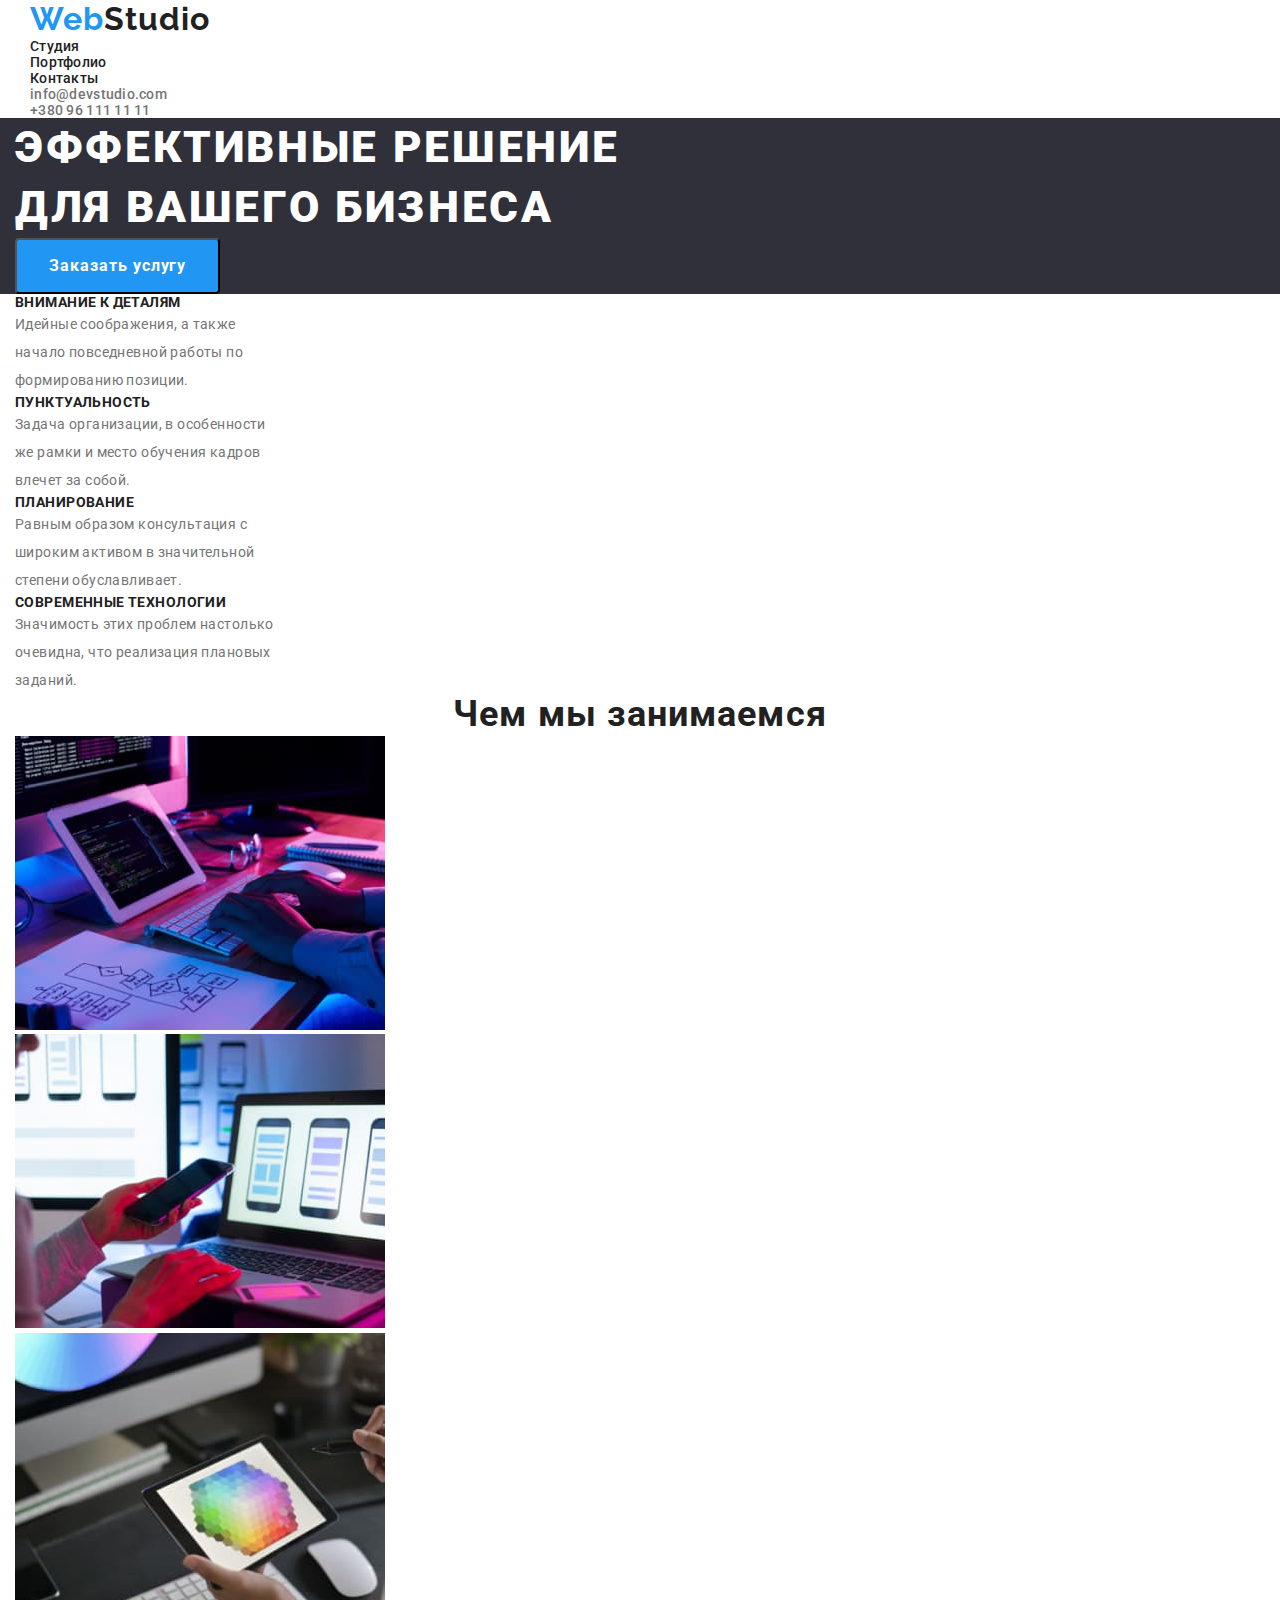
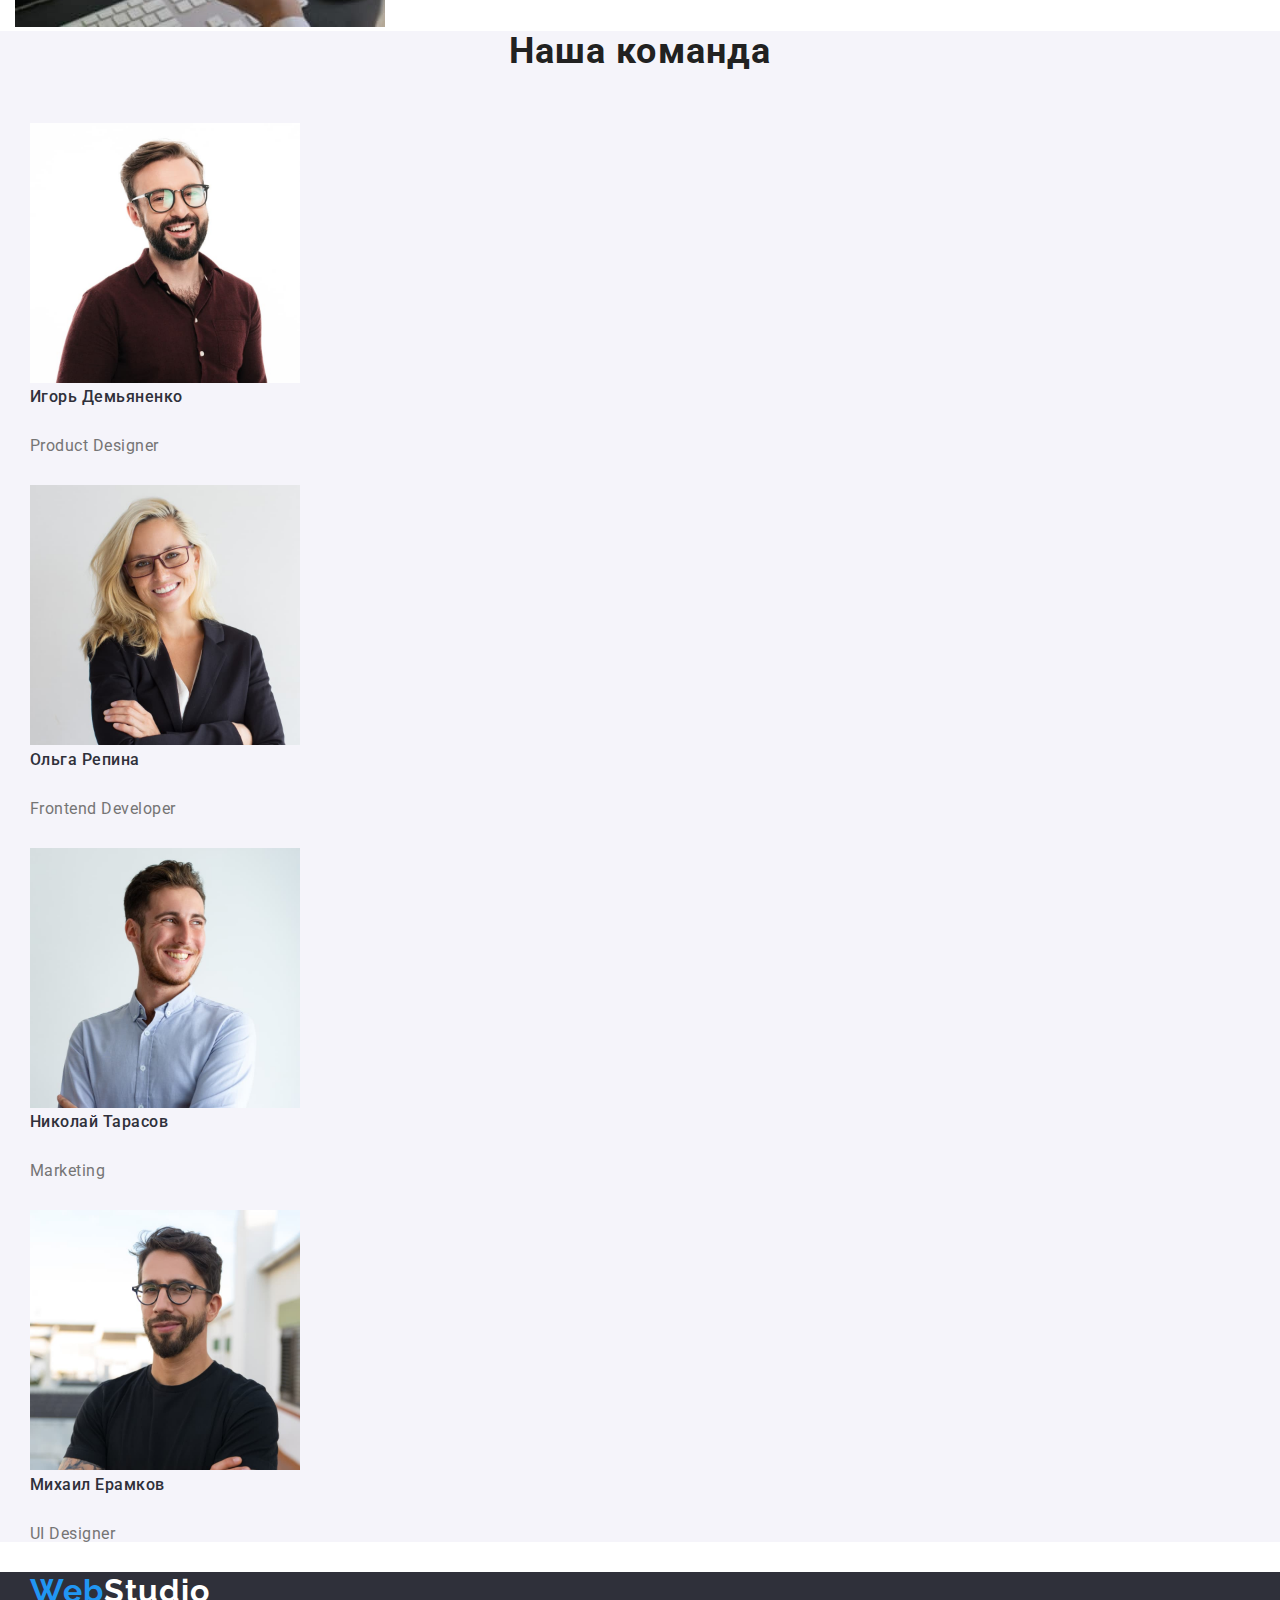
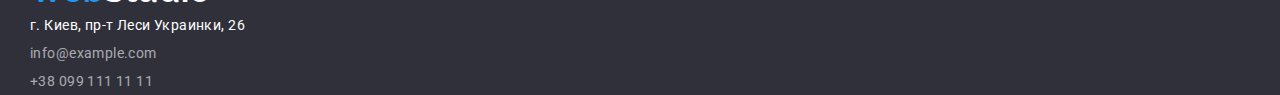
<file: index.html>
<!DOCTYPE html>
<html lang="ru">

<head>
    <meta charset="UTF-8" />
    <meta http-equiv="X-UA-Compatible" content="IE=edge" />
    <meta name="viewport" content="width=device-width, initial-scale=1.0" />
    <title>Document</title>
    <link rel="stylesheet" href="./css/modern-normalize.css" />
    <link rel="preconnect" href="https://fonts.gstatic.com" />
    <link
        href="https://fonts.googleapis.com/css2?family=Raleway:wght@700&family=Roboto:wght@400;500;700;900&display=swap"
        rel="stylesheet" />
    <link rel="stylesheet" href="./css/style.css" />
</head>

<body>
    <header class="header">
        <div class="container">
            <a href="" class="logo">
                <p class="web1" id="web1">Web<span class="studio">Studio</span></p>
            </a>
            <nav class="nav">
                <ul class="navList">
                    <li class="item"><a href="">Студия</a></li>
                    <li><a href="./porfolio.html">Портфолио</a></li>
                    <li><a href="">Контакты</a></li>
                </ul>
            </nav>
            <ul class="media-list">
                <li><a href="">info@devstudio.com</a></li>
                <li><a href="tel:+380961111111">+380 96 111 11 11</a></li>
            </ul>
        </div>
    </header>
    <main>
        <div class="main1">
            <div class="container">
                <h1 class=h1>эффективные решение<br>для вашего бизнеса</h1>
                <button class="onlineSign" type="button">Заказать услугу</button></a>
            </div>
        </div>
        <section>
            <div class="container">
                <ul class=details>
                    <li>
                        <h3>ВНИМАНИЕ К ДЕТАЛЯМ</h3>
                        <p>Идейные соображения, а также <br> начало повседневной работы по <br> формированию позиции.
                        </p>
                    </li>
                    <li>
                        <h3>ПУНКТУАЛЬНОСТЬ</h3>
                        <p>
                            Задача организации, в особенности <br> же рамки и место обучения кадров <br> влечет за
                            собой.
                        </p>
                    </li>
                    <li>
                        <h3>ПЛАНИРОВАНИЕ</h3>
                        <p>
                            Равным образом консультация с <br> широким активом в значительной <br> степени
                            обуславливает.
                        </p>
                    </li>
                    <li>
                        <h3>СОВРЕМЕННЫЕ ТЕХНОЛОГИИ</h3>
                        <p>Значимость этих проблем настолько <br> очевидна, что реализация плановых <br> заданий.</p>
                    </li>
                </ul>
            </div>
        </section>
        <section class=sec1>
            <div class="container">
                <h3 class="business" id="business">Чем мы занимаемся</h3>
                <ul class=images1>
                    <li>
                        <a href=""><img src="./images/img1.jpg" alt="img1" width="370" /></a>
                    </li>
                    <li>
                        <a href=""><img src="./images/img2.jpg" alt="img2" width="370" /></a>
                    </li>
                    <li>
                        <a href=""><img src="./images/img3.jpg" alt="img3" width="370" /></a>
                    </li>
                </ul>
            </div>
        </section>
        <section class="ourteam">
            <div class="container">
                <h2 class="team">Наша команда</h2>
                <ul class="members">
                    <li>
                        <a href=""><img src="./images/img4.jpg" alt="img4" width="270" /></a>

                        <p class="name">Игорь Демьяненко</p>
                        <p class="role">Product Designer</p>
                    </li>
                    <li>
                        <a href=""><img src="./images/img5.jpg" alt="img5" width="270" /></a>

                        <p class="name">Ольга Репина</p>
                        <p class="role">Frontend Developer</p>
                    </li>
                    <li>
                        <a href=""><img src="./images/img6.jpg" alt="img6" width="270" /></a>

                        <p class="name">Николай Тарасов</p>
                        <p class="role">Marketing</p>
                    </li>
                    <li>
                        <a href=""><img src="./images/img7.jpg" alt="img7" width="270" /> </a>

                        <p class="name">Михаил Ерамков</p>
                        <p class="role">UI Designer</p>
                    </li>
                </ul>
            </div>
        </section>
    </main>
    <footer class="footer">
        <div class="container">
            <a href="" class="logo">
                <p class="web">Web<span class="studio2">Studio</span></p>
            </a>
            <address>
                <ul class="contacts">
                    <li><a href="" class="adress">г. Киев, пр-т Леси Украинки, 26</a></li>
                    <li><a class="social" href="">info@example.com</a></li>
                    <li><a class="social" href="tel:+380991111111">+38 099 111 11 11</a></li>
                </ul>
            </address>
        </div>
    </footer>
</body>
</file>
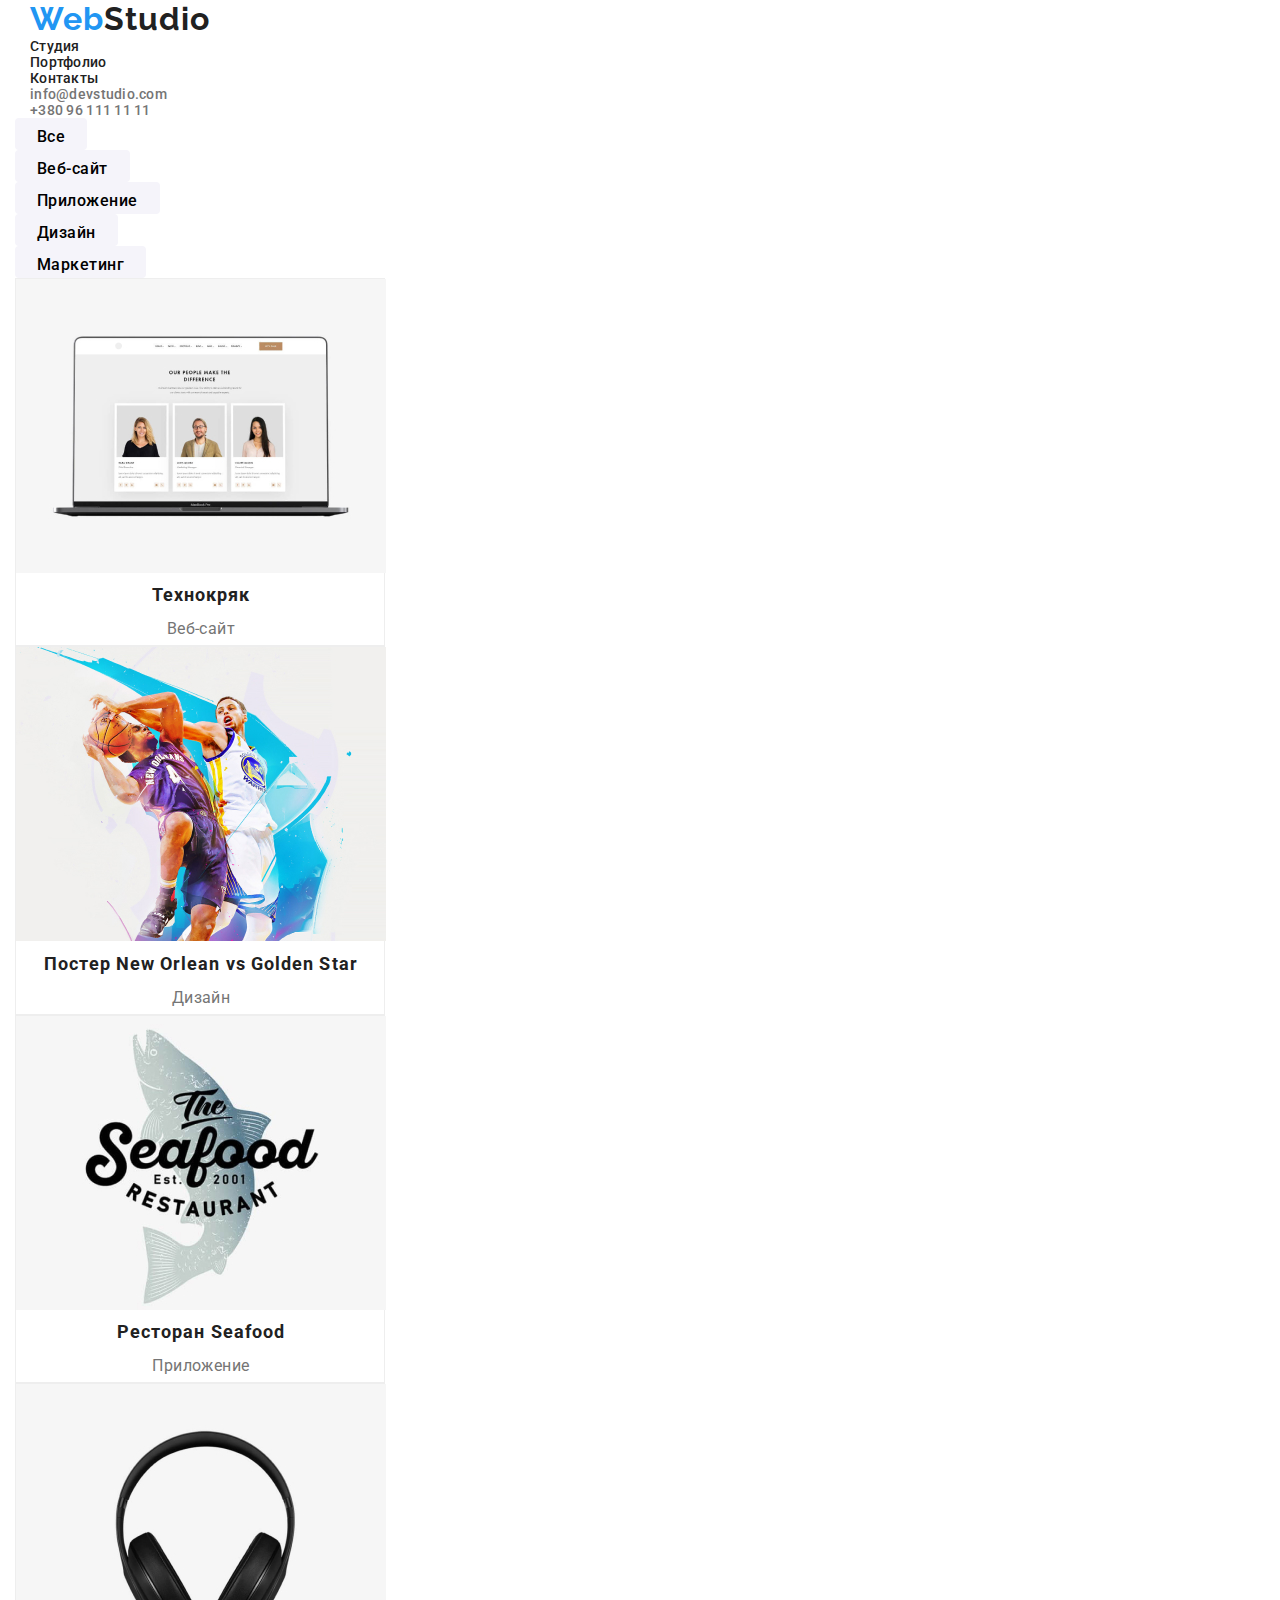
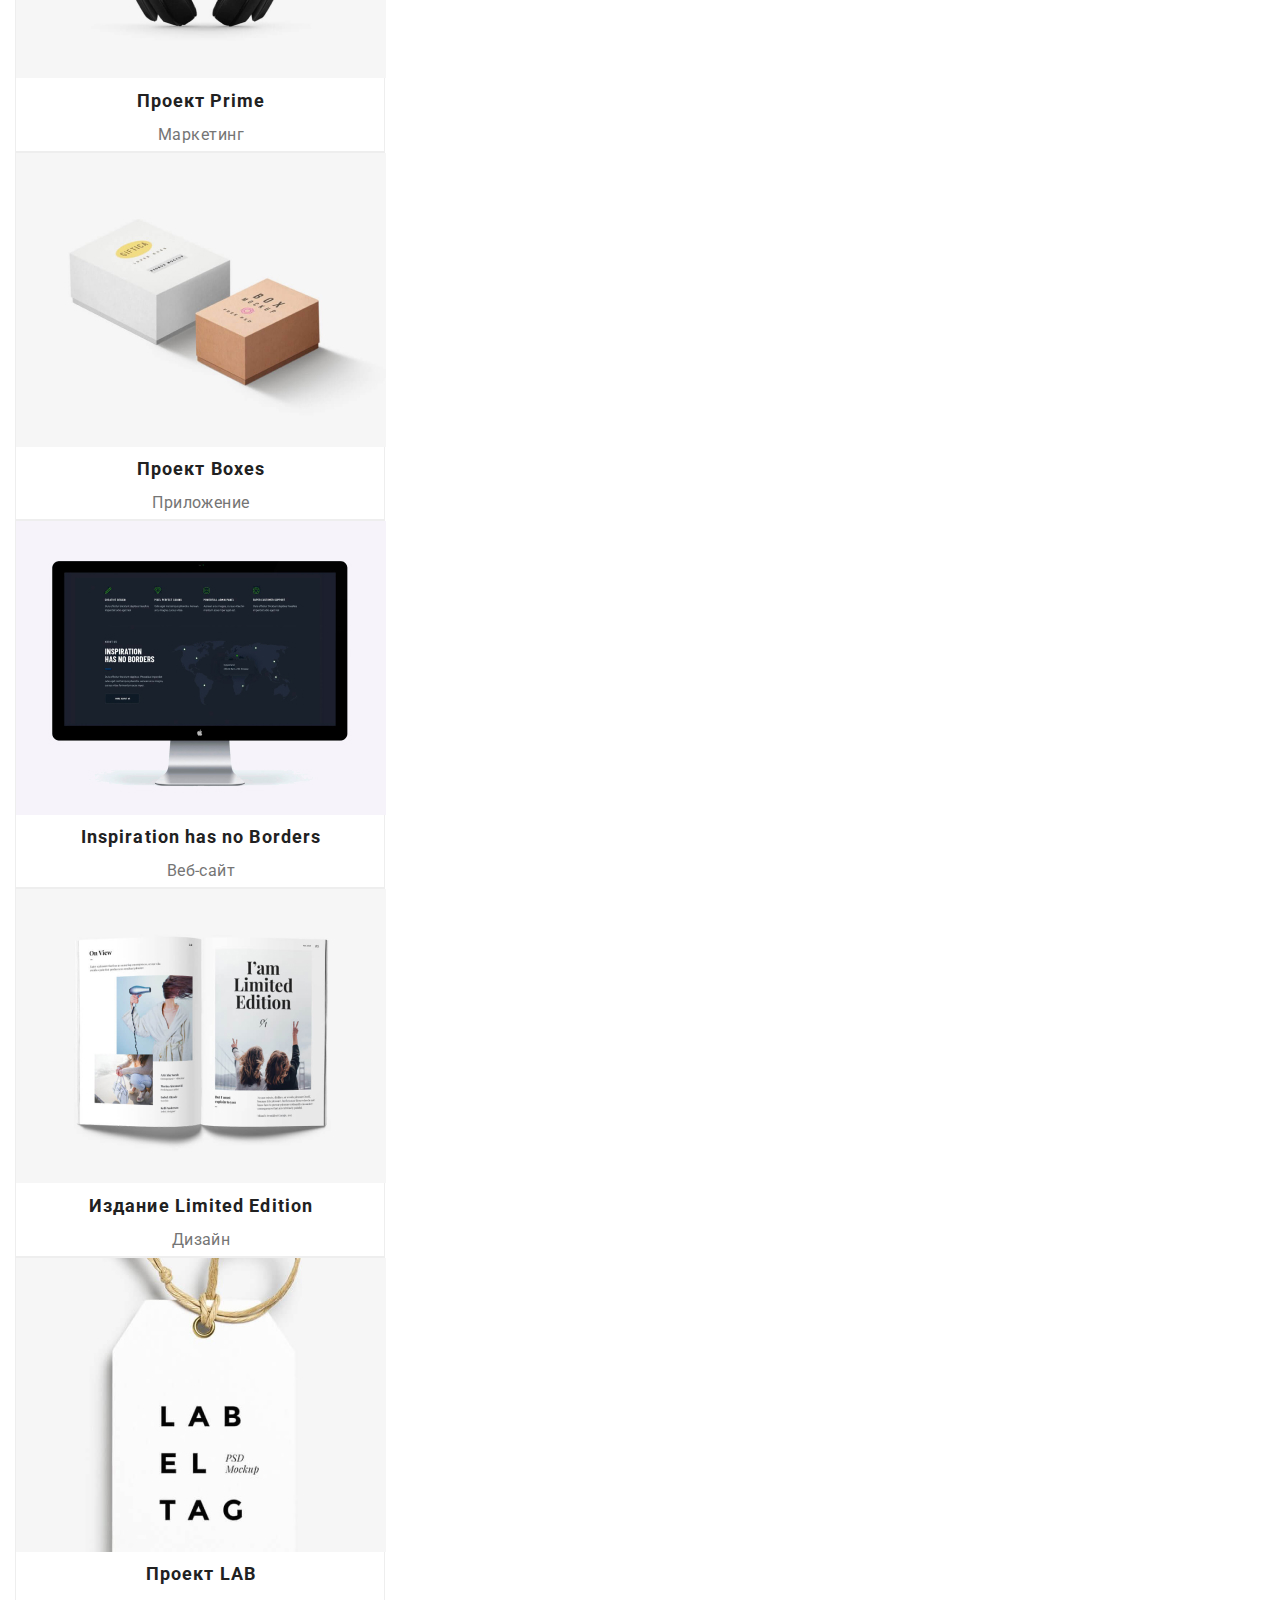
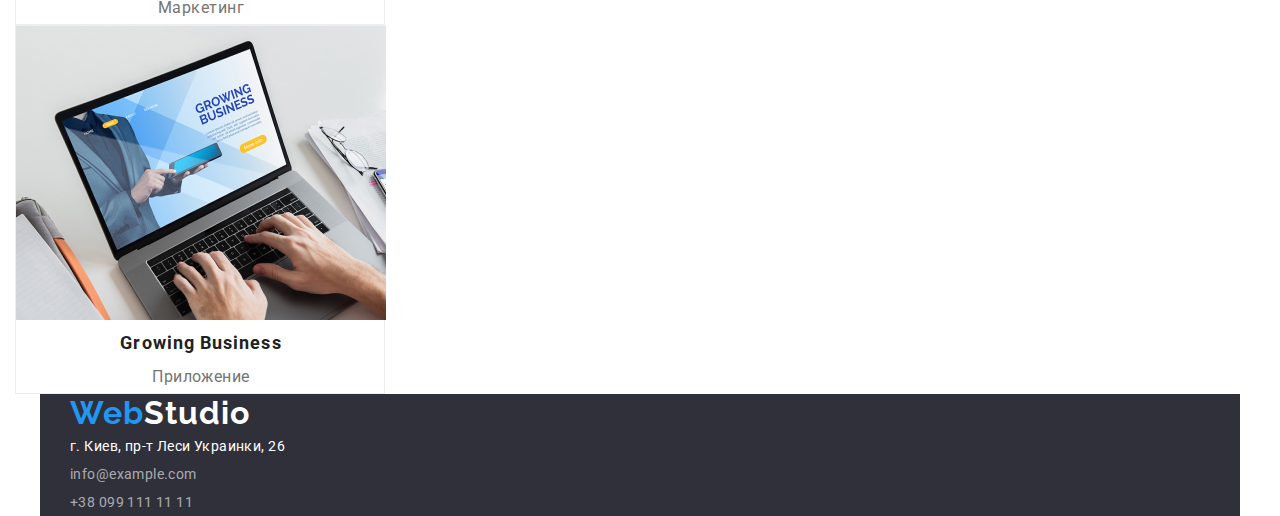
<file: porfolio.html>
<!DOCTYPE html>
<html lang="ru">
  <head>
    <meta charset="UTF-8" />
    <meta http-equiv="X-UA-Compatible" content="IE=edge" />
    <meta name="viewport" content="width=device-width, initial-scale=1.0" />
    <title>Document</title>
    <link rel="stylesheet" href="./css/modern-normalize.css" />
    <link
      href="https://fonts.googleapis.com/css2?family=Raleway:wght@700&family=Roboto:wght@400;500;700;900&display=swap"
      rel="stylesheet"
    />
    <link rel="stylesheet" href="./css/style1.css" />
  </head>
  <body>
    <header class="header">
      <div class="container">
        <a href="" class="logo"
          ><p class="web1">Web<span class="studio">Studio</span></p></a
        >

        <nav>
          <ul class="navList">
            <li><a href="./index.html">Студия</a></li>
            <li><a href="">Портфолио</a></li>
            <li><a href="">Контакты</a></li>
          </ul>
        </nav>
        <ul class="media-list">
          <li><a href="">info@devstudio.com</a></li>
          <li><a href="tel:+380961111111">+380 96 111 11 11</a></li>
        </ul>
      </div>
    </header>
    <main>
      <section>
        <div class="container">
          <ul class="content">
            <li><button class="button" type="button">Все</button></li>
            <li><button class="button" type="button">Веб-сайт</button></li>
            <li><button class="button" type="button">Приложение</button></li>
            <li><button class="button" type="button">Дизайн</button></li>
            <li><button class="button" type="button">Маркетинг</button></li>
          </ul>
        </div>
        <div class="container">
          <ul class="contenth2">
            <li>
              <a href="">
                <img src="./images/pic1.jpg" alt="pic1" width="370" />
                <h2>Технокряк</h2>
                <p>Веб-сайт</p>
              </a>
            </li>
            <li>
              <a href="">
                <img src="./images/pic2.jpg" alt="pic2" width="370" />
                <h2>Постер New Orlean vs Golden Star</h2>
                <p>Дизайн</p>
              </a>
            </li>
            <li>
              <a href=""
                ><img src="./images/pic3.jpg" alt="pic3" width="370" />
                <h2>Ресторан Seafood</h2>
                <p>Приложение</p>
              </a>
            </li>
            <li>
              <a href=""
                ><img src="./images/pic4.jpg" alt="pic4" width="370" />
                <h2>Проект Prime</h2>
                <p>Маркетинг</p>
              </a>
            </li>
            <li>
              <a href=""
                ><img src="./images/pic5.jpg" alt="pic5" width="370" />
                <h2>Проект Boxes</h2>
                <p>Приложение</p>
              </a>
            </li>
            <li>
              <a href=""
                ><img src="./images/pic6.jpg" alt="pic6" width="370" />
                <h2>Inspiration has no Borders</h2>
                <p>Веб-сайт</p>
              </a>
            </li>
            <li>
              <a href=""
                ><img src="./images/pic7.jpg" alt="pic7" width="370" />
                <h2>Издание Limited Edition</h2>
                <p>Дизайн</p>
              </a>
            </li>
            <li>
              <a href=""
                ><img src="./images/pic8.jpg" alt="pic8" width="370" />
                <h2>Проект LAB</h2>
                <p>Маркетинг</p>
              </a>
            </li>
            <li>
              <a href=""
                ><img src="./images/pic9.jpg" alt="pic9" width="370" />
                <h2>Growing Business</h2>
                <p>Приложение</p>
              </a>
            </li>
          </ul>
        </div>
      </section>
    </main>
    <footer class="footer">
      <div class="container">
        <a href="" class="logo">
          <p class="web">Web<span class="studio2">Studio</span></p>
        </a>
        <address>
          <ul class="contacts">
            <li>
              <a href="" class="adress">г. Киев, пр-т Леси Украинки, 26</a>
            </li>
            <li><a class="social" href="">info@example.com</a></li>
            <li>
              <a class="social" href="tel:+380991111111">+38 099 111 11 11</a>
            </li>
          </ul>
        </address>
      </div>
    </footer>
  </body>
</html>
</file>
<file: css/style.css>
:root {
  --accent-color: #2f303a;
  --white-color: #ffffff;
  --cursor-color: #2196f3;
  --text-color: #212121;
  --team-color: #f5f4fa;
  --main-font: "Roboto", sans-serif;
  --accent-font: "Raleway", sans-serif;
  --details-color: #757575;
  --add-color: rgba(255, 255, 255, 0.6);
}
* {
  box-sizing: border-box;
  margin: 0;
  padding: 0;
}
body {
  margin: 0 auto;
  font-family: var(--main-font);
  font-style: normal;
  font-weight: normal;
}
.container {
  box-sizing: border-box;
  margin: 0 auto;
  padding: 0 15px;
}
.header {
  background-color: var(--white-color);
  margin-left: auto;
  margin-right: auto;
  padding-left: 15px;
  padding-right: 15px;
}
.navList {
  font-style: normal;
  font-size: 14px;
  font-weight: 500;
  line-height: 1.142;
  letter-spacing: 0.02em;
  color: inherit;
  width: 294px;
}
.container .media-list {
  font-style: normal;
  font-size: 14px;
  font-weight: 500;
  line-height: 1.142;
  letter-spacing: 0.02em;
  color: var(--details-color);
}
.navList a:hover,
.navList a:focus,
.media-list a:focus,
.media-list a:hover {
  color: var(--cursor-color);
}
.logo {
  font-family: var(--accent-font);
  font-style: normal;
  font-weight: 700;
  font-size: 32px;
  line-height: 1.192;
  letter-spacing: 0.03em;
  padding-top: 24;
  padding-bottom: 25;
  color: var(--cursor-color);
}
.studio {
  font-family: var(--accent-font);
  font-style: normal;
  font-weight: 700;
  font-size: 32px;
  line-height: 1.192;
  letter-spacing: 0.03em;
  padding-top: 24;
  padding-bottom: 25;
  color: var(--text-color);
}
.navList > li {
  font-family: var(--main-font);
  color: var(--text-color);
  font-style: normal;
  font-weight: 500;
  font-size: 14px;
  line-height: 1.142;
  letter-spacing: 0.02em;
}

.h1 {
  font-family: var(--main-font);
  color: var(--white-color);
  font-style: normal;
  font-weight: 900;
  font-size: 44px;
  line-height: 1.363;
  letter-spacing: 0.06em;
  text-transform: uppercase;
}

ul {
  list-style: none;
}
a {
  color: inherit;
  text-decoration: none;
}
.main1 {
  background-color: var(--accent-color);
  color: var(--white-color);
}

.onlineSign {
  font-weight: 700;
  font-size: 16px;
  line-height: 2;
  letter-spacing: 0.06em;
  padding: 10px 32px;
  border-radius: 4px;
  background-color: var(--cursor-color);
  color: var(--white-color);
  cursor: pointer;
}
.details h3 {
  font-family: var(--main-font);
  color: var(--text-color);
  font-style: normal;
  font-weight: 700;
  font-size: 14px;
  line-height: 1.142;
  letter-spacing: 0.03em;
}
.details p {
  font-family: var(--main-font);
  color: var(--details-color);
  font-style: normal;
  font-weight: 400;
  font-size: 14px;
  line-height: 2;
  letter-spacing: 0.03em;
}
.sec1 {
  padding-top: 0px;
}
.business {
  font-family: var(--main-font);
  color: var(--text-color);
  font-style: normal;
  font-weight: 700;
  font-size: 36px;
  line-height: 1.166;
  text-align: center;
  letter-spacing: 0.03em;
}
.ourteam {
  margin-left: auto;
  margin-right: auto;
  padding-left: 15px;
  padding-right: 15px;
  background-color: var(--team-color);
}
.team {
  font-family: var(--main-font);
  color: var(--text-color);
  font-style: normal;
  font-weight: 700;
  font-size: 36px;
  line-height: 1.166;
  text-align: center;
  letter-spacing: 0.03em;
  margin-bottom: 50px;
}
.members p {
  font-family: var(--main-font);
  color: var(--accent-color);
  font-style: normal;
  font-weight: 500;
  font-size: 16px;
  line-height: 1.187;
  letter-spacing: 0.03em;
  margin-bottom: 30px;
}
.members .role {
  font-family: var(--main-font);
  color: var(--details-color);
  font-style: normal;
  font-weight: 400;
  font-size: 16px;
  line-height: 1.187;
  letter-spacing: 0.03em;
}
.studio2 {
  font-family: var(--accent-font);
  font-style: normal;
  font-weight: 700;
  font-size: 32px;
  line-height: 1.192;
  letter-spacing: 0.03em;
  padding-top: 24;
  padding-bottom: 25;
  color: var(--white-color);
}
.adress {
  font-family: var(--main-font);
  font-style: normal;
  color: var(--white-color);
  font-weight: 400;
  font-size: 14px;
  line-height: 2;
  letter-spacing: 0.03em;
}
.social {
  font-family: var(--main-font);
  font-style: normal;
  color: var(--add-color);
  font-weight: 400;
  font-size: 14px;
  line-height: 2;
  letter-spacing: 0.03em;
}
.footer {
  margin-left: auto;
  margin-right: auto;
  padding-left: 15px;
  padding-right: 15px;
  background-color: var(--accent-color);
}
</file>
<file: css/style1.css>
:root {
  --accent-color: #2f303a;
  --white-color: #ffffff;
  --cursor-color: #2196f3;
  --text-color: #212121;
  --team-color: #f5f4fa;
  --main-font: "Roboto", sans-serif;
  --accent-font: "Raleway", sans-serif;
  --details-color: #757575;
  --add-color: rgba(255, 255, 255, 0.6);
  --card-color: #eeeeee;
}
* {
  box-sizing: border-box;
  margin: 0;
  padding: 0;
}
body {
  margin: 0 auto;
  font-family: var(--main-font);
  font-style: normal;
  font-weight: normal;
}
.container {
  box-sizing: border-box;
  margin: 0 auto;
  padding: 0 15px;
}
header {
  background-color: var(--white-color);
  margin-left: auto;
  margin-right: auto;
  padding-left: 15px;
  padding-right: 15px;
}
.navList {
  font-style: normal;
  font-size: 14px;
  font-weight: 500;
  line-height: 1.142;
  letter-spacing: 0.02em;
  color: inherit;
  width: 294px;
}
.container .media-list {
  font-style: normal;
  font-size: 14px;
  font-weight: 500;
  line-height: 1.142;
  letter-spacing: 0.02em;
}
ul {
  list-style: none;
}
a {
  color: inherit;
  text-decoration: none;
}
.logo {
  font-family: var(--accent-font);
  font-style: normal;
  font-weight: 700;
  font-size: 32px;
  line-height: 1.192;
  letter-spacing: 0.03em;
  padding-top: 24;
  padding-bottom: 25;
  color: var(--cursor-color);
}
.studio {
  font-family: var(--accent-font);
  font-style: normal;
  font-weight: 700;
  font-size: 32px;
  line-height: 1.192;
  letter-spacing: 0.03em;
  padding-top: 24;
  padding-bottom: 25;
  color: var(--text-color);
}
.navList > li {
  font-family: var(--main-font);
  color: var(--text-color);
  font-style: normal;
  font-weight: 500;
  font-size: 14px;
  line-height: 1.142;
  letter-spacing: 0.02em;
}
.media-list {
  font-family: var(--main-font);
  color: var(--details-color);
  font-style: normal;
  font-weight: 500;
  font-size: 14px;
  line-height: 1.142;
  letter-spacing: 0.02em;
}
.container .media-list {
  font-style: normal;
  font-size: 14px;
  font-weight: 500;
  line-height: 1.142;
  letter-spacing: 0.02em;
}
.navList a:hover,
.navList a:focus,
.contacts a:focus,
.contacts a:hover {
  color: var(--cursor-color);
}
.button {
  color: inherit;
  font-style: normal;
  font-weight: 500;
  font-size: 16px;
  line-height: 1.625;
  background-color: var(--grey-background-color);
  padding: 6px 22px;
  letter-spacing: 0.03em;
  border-radius: 4px;
  border: transparent;
  background-color: var(--team-color);
}
section .container .content .button {
  padding-bottom: 0;
}
.button:hover,
.button:focus {
  background-color: var(--cursor-color);
  box-shadow: 0px 3px 1px rgba(0, 0, 0, 0.1), 0px 1px 2px rgba(0, 0, 0, 0.08),
    0px 2px 2px rgba(0, 0, 0, 0.12);
}
.contenth2 li {
  border: 1px solid var(--card-color);
  width: 370px;
  text-align: center;
  background-color: var(--white-color);
}
.contenth2 h2 {
  font-family: var(--main-font);
  color: var(--text-color);
  font-style: normal;
  font-weight: 700;
  font-size: 18px;
  line-height: 2;
  letter-spacing: 0.06em;
  margin: 0 auto;
}
.contenth2 p {
  font-family: var(--main-font);
  color: var(--details-color);
  font-style: normal;
  font-weight: 400;
  font-size: 16px;
  line-height: 2;
  letter-spacing: 0.03em;
}
.footer {
  margin-left: auto;
  margin-right: auto;
  width: 1200px;
  padding-left: 15px;
  padding-right: 15px;
  background-color: var(--accent-color);
}
.studio2 {
  font-family: var(--accent-font);
  font-style: normal;
  font-weight: 700;
  font-size: 32px;
  line-height: 1.192;
  letter-spacing: 0.03em;
  padding-top: 24;
  padding-bottom: 25;
  color: var(--white-color);
}
.adress {
  font-family: var(--main-font);
  font-style: normal;
  color: var(--white-color);
  font-weight: 400;
  font-size: 14px;
  line-height: 2;
  letter-spacing: 0.03em;
}
.social {
  font-family: var(--main-font);
  font-style: normal;
  color: var(--add-color);
  font-weight: 400;
  font-size: 14px;
  line-height: 2;
  letter-spacing: 0.03em;
}
.footer {
  margin-left: auto;
  margin-right: auto;
  padding-left: 15px;
  padding-right: 15px;
  background-color: var(--accent-color);
}
</file>
